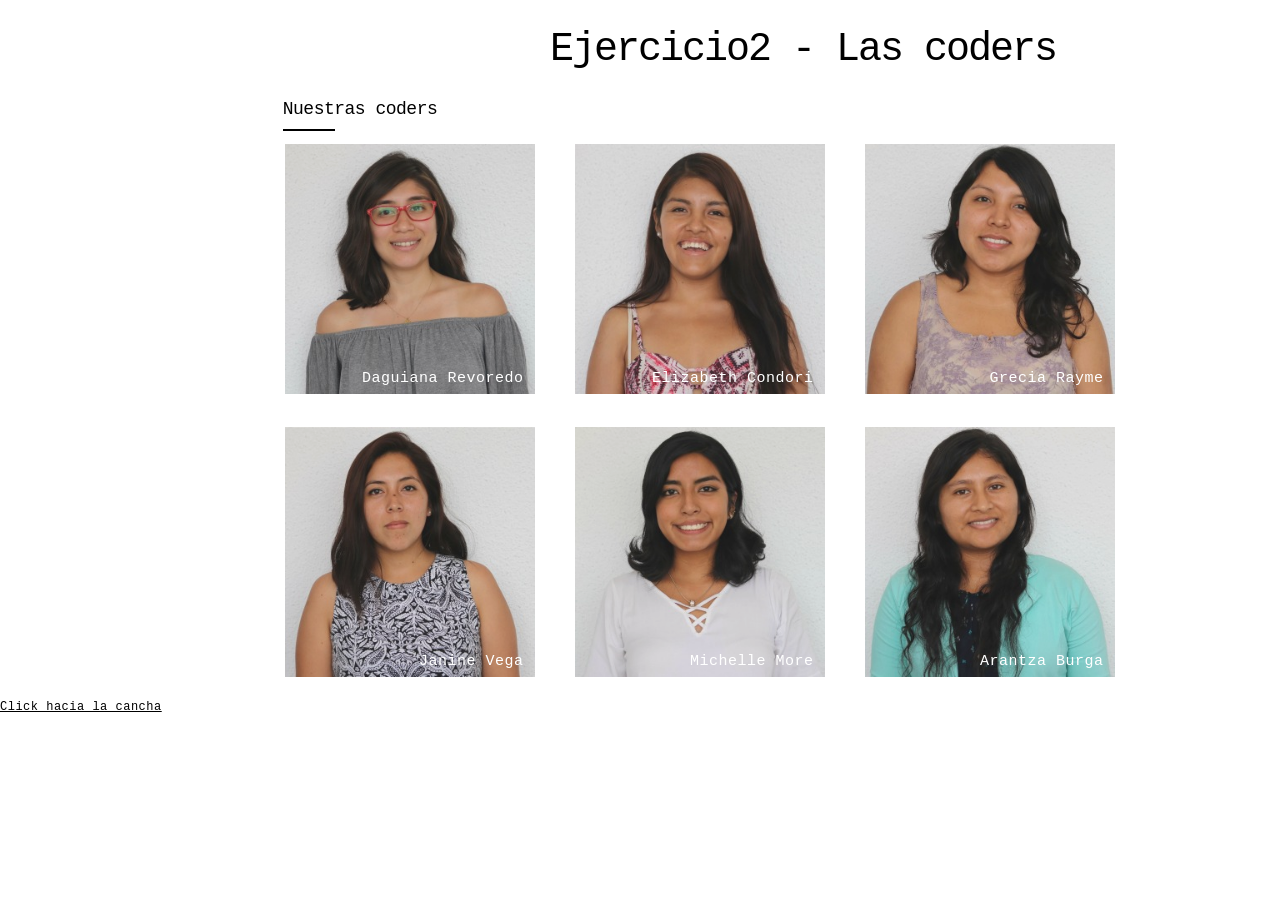
<file: index.html>
<!DOCTYPE html>
<html lang="en">
<head>
	<meta charset="UTF-8">
	<title>Coders</title>
	<link rel="stylesheet" href="main.css" type="text/css">
</head>
<body>
<script src="coders.js" type="text/javascript"></script>
</body>
</html>
</file>
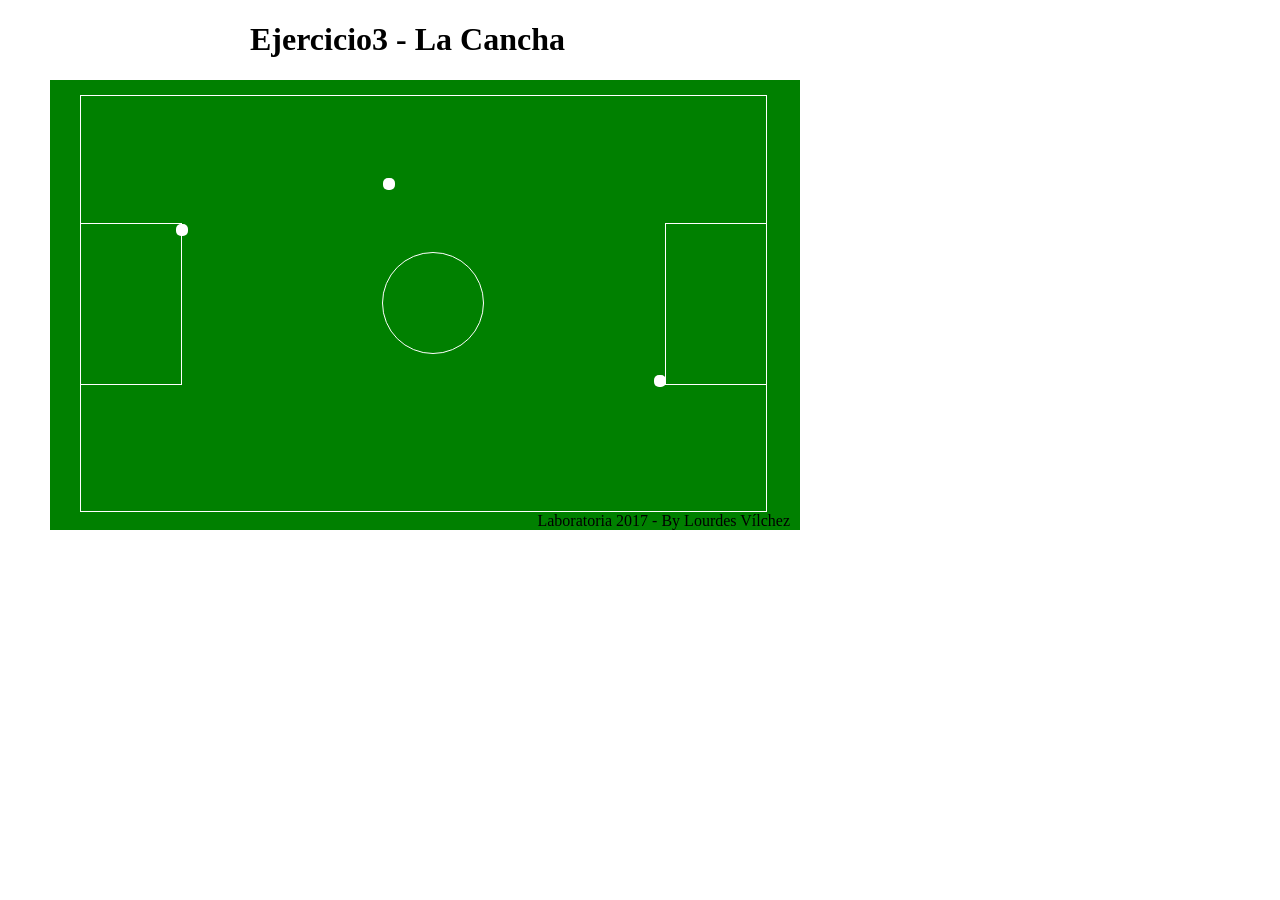
<file: cancha.html>
<!DOCTYPE html>
<html lang="en">
<head>
	<meta charset="UTF-8">
	<title>Coders</title>
	<link rel="stylesheet" href="cancha.css" type="text/css">
</head>
<body>
<script src="cancha.js" type="text/javascript"></script>
</body>
</html>
</file>
<file: main.css>
body,h1,h2, a {
	font-size: 100%;
 	font-weight: normal;
 	font-family: monospace,helvetica, arial, sans-serif;
 	letter-spacing: .5px;
	font-size: 62.5%;
	background-color: #FFF;
	color: #000;
}

body {
    width: 1000px; 
}

h1 {
 	position: relative;
	font-size: 4em;
	left:55%;
	letter-spacing: -2px;
}

.contenedorGaleria {
	position: relative;
	text-align: center;
	left:20%;
}


.contenedorGaleria h2 {
	position: relative;	
	font-size: 1.8em;
	left:-34%;
	letter-spacing: -.5px;
		
}

.contenedorGaleria h2:before {
	position: absolute;
	content: "";
	border: 1.5px solid black;
	width: 50px;
	top: 30px;

}

.contenedorGaleria div{
	position: relative;
	display: inline-block;
	margin : 10px;
	margin-top: 0;
}

.contenedorGaleria img{
	width: 250px;
	height: 250px;
	position: relative;
	z-index: 80;
	opacity: 0.9;
	padding: 10px;

}

.contenedorGaleria span {
	font-size: 1.5em;
	color:white;
	position: absolute;
	right:8%;
	bottom: 20px;
	z-index: 100;
}

a {
	font-size: 1.2em;
}
</file>
<file: cancha.css>
.left:after {
			content: "";
			width: 12px;
			height: 12px;
			border-radius:5px;
			background-color: white;
			position: absolute;
			left:95%;
		}


.right:after {
			content: "";
			width: 12px;
			height: 12px;
			border-radius:5px;
			background-color: white;
			position: absolute;
			bottom:-2%;
			left: -12%;
		}


.center:after {
			content: "";
			width: 12px;
			height: 12px;
			border-radius:5px;
			background-color: white;
			position: absolute;
			top:-75%;
		}
</file>
